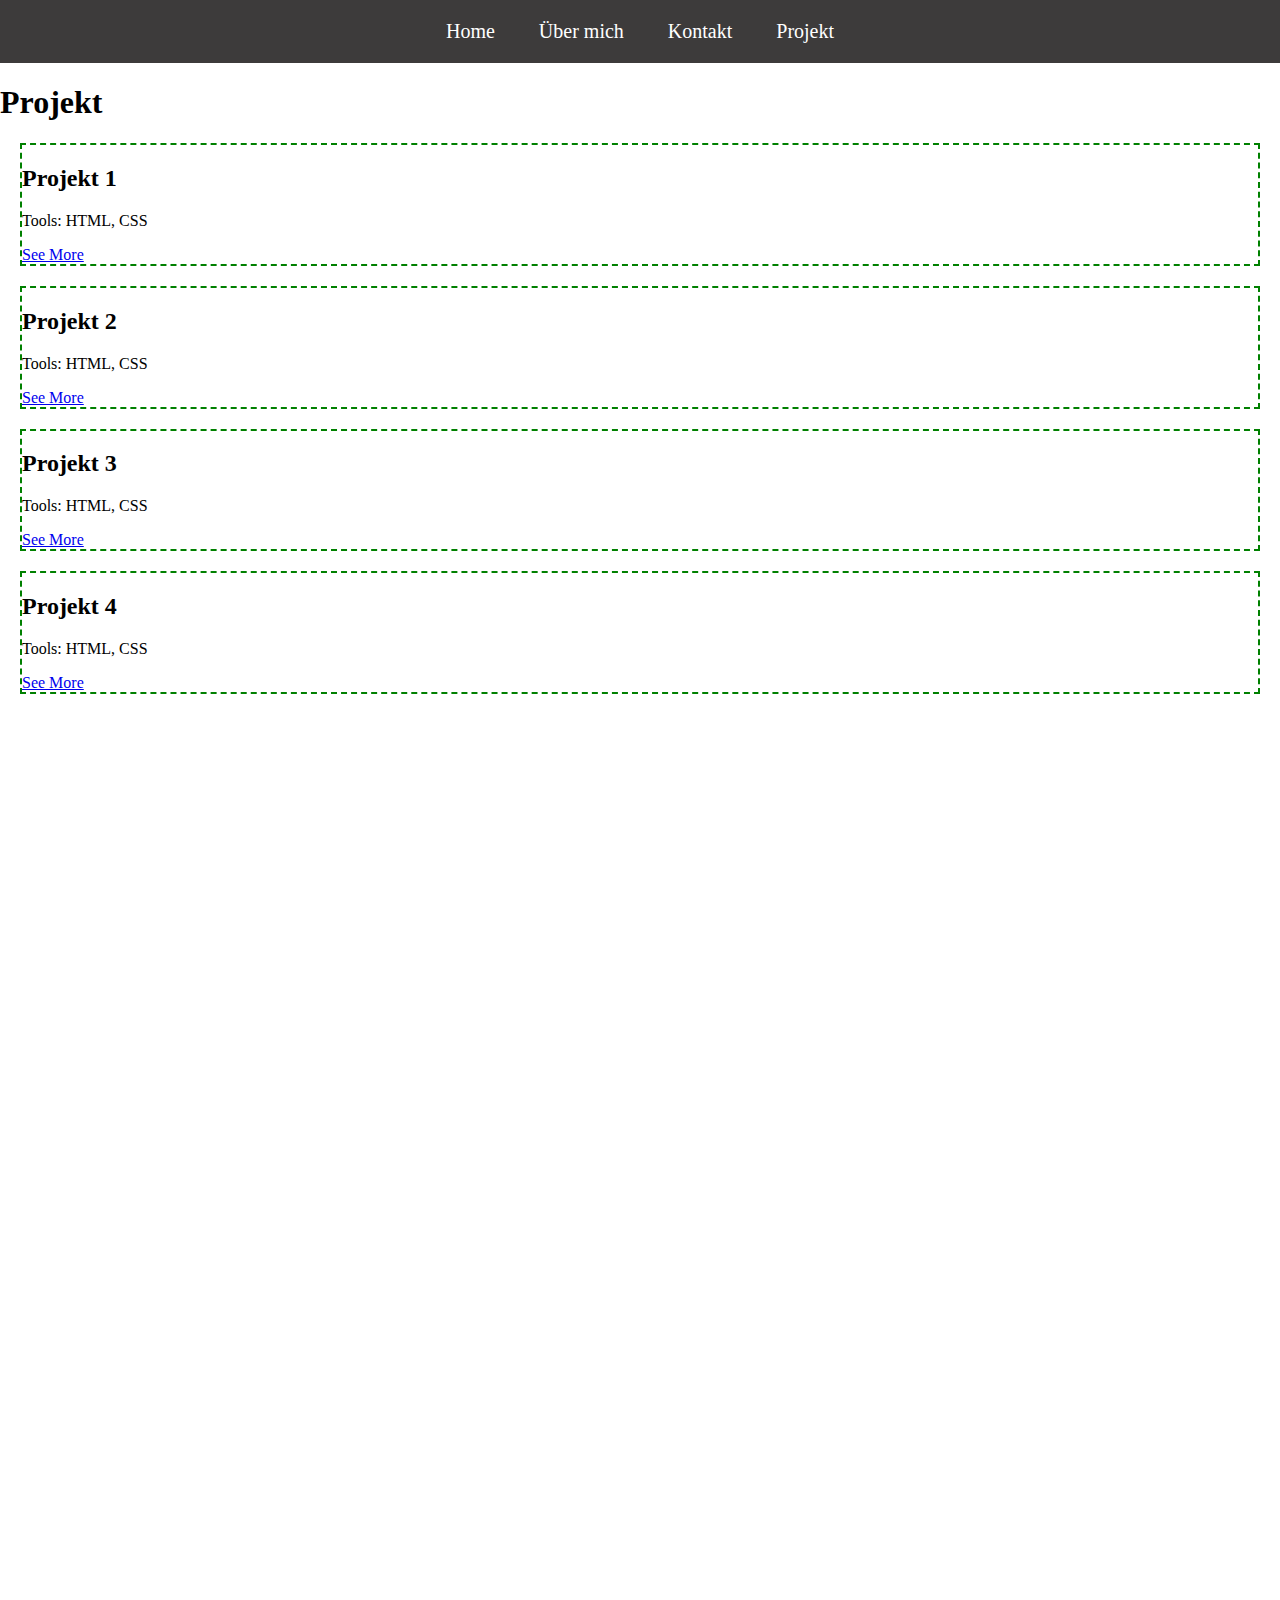
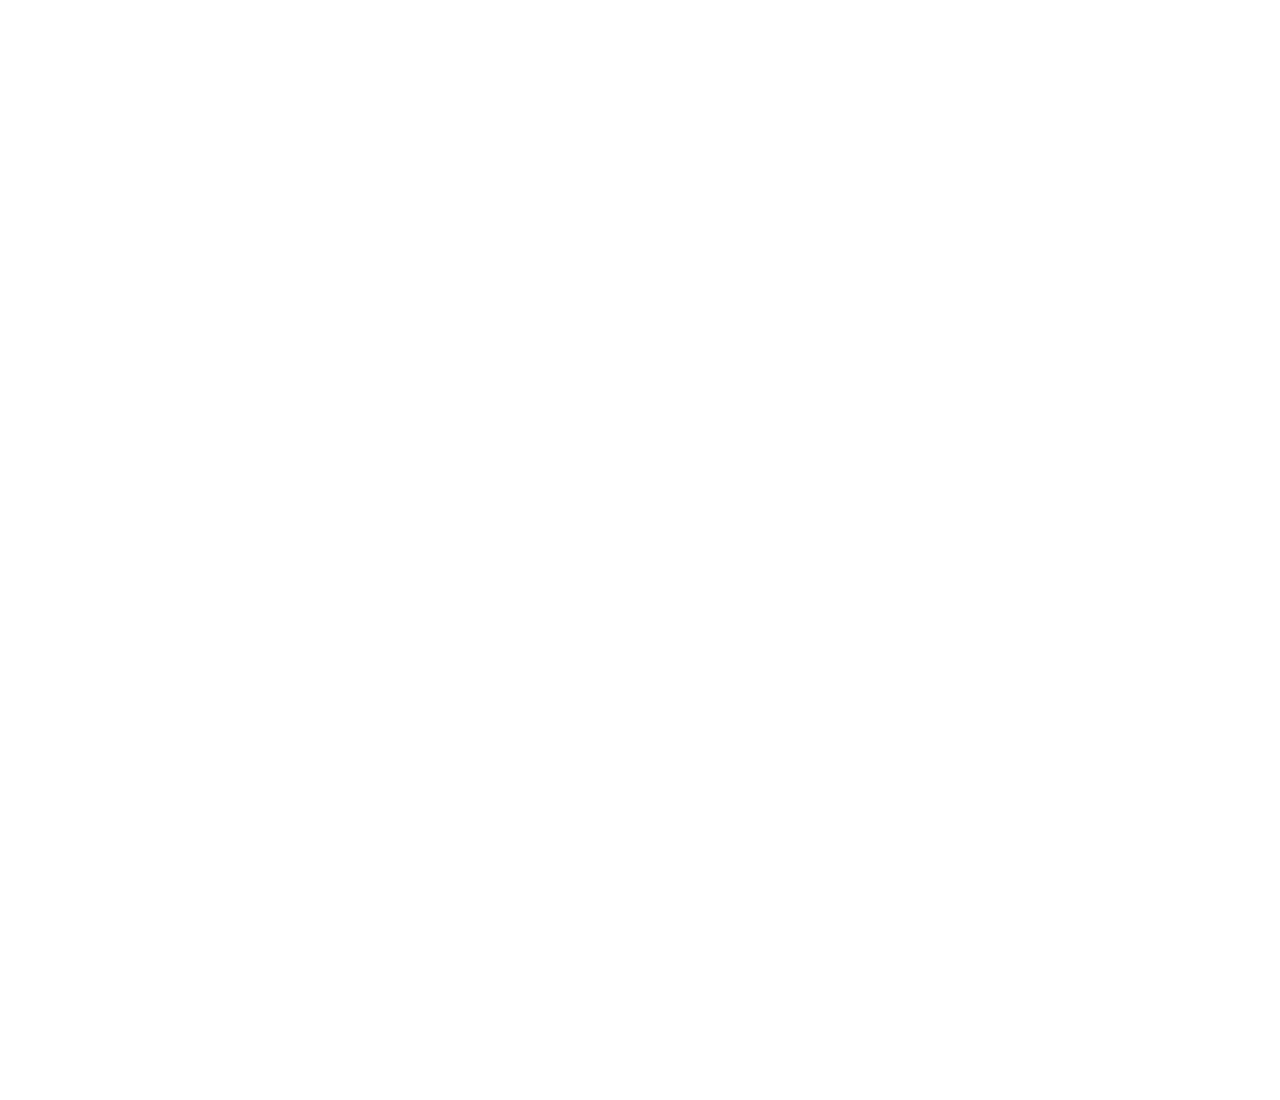
<file: aafs2.html>
<!DOCTYPE html>
<html lang="en">
<head>
    <meta charset="UTF-8">
    <meta name="viewport" content="width=device-width, initial-scale=1.0">
    <title>Document</title>
    <link rel="stylesheet" href="aafs.css">
</head>
<body>
    <nav>
        <ul class="menue">
            <li><a href="#home">Home</a></li>
            <li><a href="#aboutme">Über mich</a></li>
            <li><a href="#contact">Kontakt</a></li>
            <li><a href="projects.html">Projekt</a></li>
        </ul>
    </nav>
    <div>
        <h1>Projekt</h1>
        <div class="inside">
            <h2>Projekt 1</h2>
            <p>Tools: HTML, CSS</p>
            <a target="_blank" href="https://www.redi-school.org/">See More</a>
        </div>
        <div class="inside">
            <h2>Projekt 2</h2>
            <p>Tools: HTML, CSS</p>
            <a target="_blank" href="https://wiki.selfhtml.org/wiki/HTML/Tutorials/Einstieg">See More</a>
        </div>
        <div class="inside">
            <h2>Projekt 3</h2>
            <p>Tools: HTML, CSS</p>
            <a target="_blank" href="https://www.ionos.de/digitalguide/websites/web-entwicklung/html-lernen-das-grosse-einsteiger-tutorial/">See More</a>
        </div>
        <div class="inside">
            <h2>Projekt 4</h2>
            <p>Tools: HTML, CSS</p>
            <a target="_blank" href="https://code-crowd.de/blog/html-tutorial-fuer-anfaenger-deutsch/">See More</a>
        </div>
    </div>
    <section>

    </section>
</body>
</html>

<!-- 
<!DOCTYPE html>
<html lang="en">
<head>
    <meta charset="UTF-8">
    <meta name="viewport" content="width=device-width, initial-scale=1.0">
    <title>Document</title>
</head>
<body>
    <div>
    <h1>Kontakt</h1>
    <table>
        <thead>
            <tr>
                <th>Name</th>
                <th>E mail</th>
                <th>Telefon</th>
        </thead>
        </tr>
        <tr>
            <td>Anna</td>
            <td>anna@gmail.com</td>
            <td>123456</td>
        </tr>
        <tr>
            <td>Muzhgan</td>
            <td>muzhgan.azamy@gmail.com</td>
            <td>017672992701</td>
        <tr>
        </tr>
    </table>
    <table>
        <tr>
</div>
</style>
</body>
</html>

<!DOCTYPE html>
<html lang="en">
<head>
    <meta charset="UTF-8">
    <meta name="viewport" content="width=device-width, initial-scale=1.0">
    <title>Document</title>
    <style class="aboutme">
        h1 {text-align: center;
        text-decoration-color: brown;
        text-decoration-line: underline;
    text-size-adjust: 10%;}
    p {text-align: center; }
    </style>
</head>
<body>
    <h1>About Me</h1>
<p>the text about myself</p>
</body>
</html> -->

<section>

    <div></div>
</section>
</file>
<file: aafs.css>
body {
    margin: 0;
    padding: 0;
    height: 300vh;
}

.stay {
    position: sticky;
    top: 0px;
}

.menue {
    background-color: rgb(61, 59, 59);
    margin: 0;
    padding: 0;
    list-style-type: none;
    text-align: center;
}

.menue li {
    font-size: 20px;
    padding: 20px;
    display: inline-block;
}

.menue a {
    color: white;
    text-decoration: none;
}

.inside {
    border: 2px dashed green;
    padding: ;
    margin: 20px;
}

.aboutme {
    background-image: url(/bilder/sea-2755858_1280.jpg) ;

    /* background-color: lightskyblue; */
    height: 30%;
    text-align: center;
    text-decoration: overline;
}

.middark {
    background-color: lightgreen;
    height: 30%;
}

.middark h1 {
    font-size: x-large;
    font-family: 'Courier New', Courier, monospace;
    font-style: normal;
    font-weight: bolder;
    text-align: center;
}

.enddark {
    background-color: lightseagreen;
}


/* .begindark{

} */

/* .dark {
    height: ;
} */
</file>
